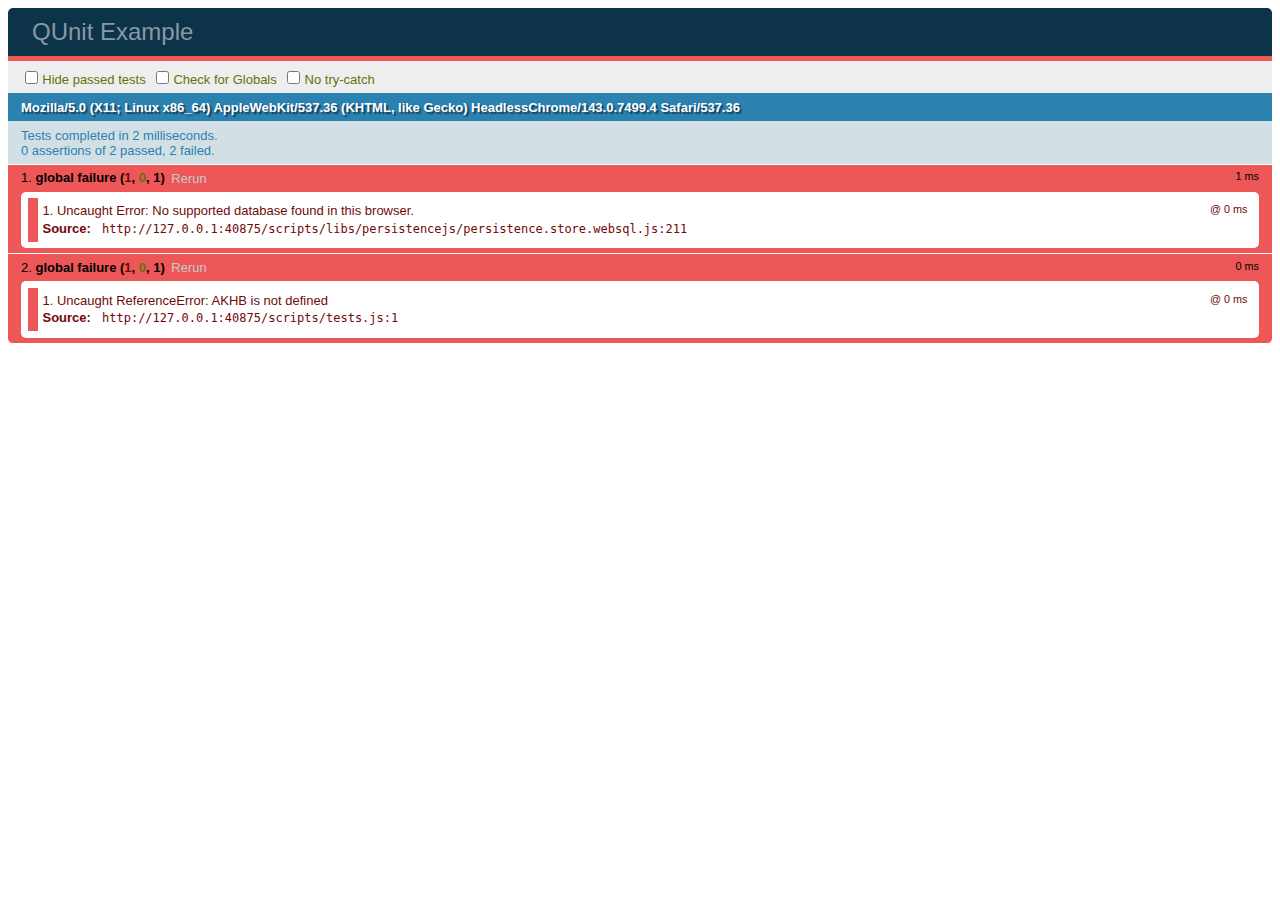
<file: qunit.html>
<!DOCTYPE html>
<html>
<head>
  <meta charset="utf-8">
  <title>QUnit Example</title>
  <link rel="stylesheet" href="scripts/qunit/qunit-1.16.0.css">
</head>
<body>
	<div id="qunit"></div>
	<div id="qunit-fixture"></div>
	<script src="scripts/libs/jquery-1.11.2.min.js"></script>
	<script src="scripts/qunit/qunit-1.16.0.js"></script>
	<script src="scripts/libs/async.js"></script>
	<script src="scripts/libs/persistencejs/persistence.js"></script>
	<script src="scripts/libs/persistencejs/persistence.store.sql.js"></script>
	<script src="scripts/libs/persistencejs/persistence.store.websql.js"></script>
	<script src="scripts/libs/persistencejs/persistence.jquery.js"></script>
	<script src="scripts/models.js"></script>
	<script src="scripts/config.js"></script>
	<script src="scripts/services/db.js"></script>
	<script src="scripts/services/db.sync.js"></script>
  	<script src="scripts/tests.js"></script>
</body>
</html>
</file>
<file: scripts/qunit/qunit-1.16.0.css>
/*!
 * QUnit 1.16.0
 * http://qunitjs.com/
 *
 * Copyright 2006, 2014 jQuery Foundation and other contributors
 * Released under the MIT license
 * http://jquery.org/license
 *
 * Date: 2014-12-03T16:32Z
 */

/** Font Family and Sizes */

#qunit-tests, #qunit-header, #qunit-banner, #qunit-testrunner-toolbar, #qunit-userAgent, #qunit-testresult {
	font-family: "Helvetica Neue Light", "HelveticaNeue-Light", "Helvetica Neue", Calibri, Helvetica, Arial, sans-serif;
}

#qunit-testrunner-toolbar, #qunit-userAgent, #qunit-testresult, #qunit-tests li { font-size: small; }
#qunit-tests { font-size: smaller; }


/** Resets */

#qunit-tests, #qunit-header, #qunit-banner, #qunit-userAgent, #qunit-testresult, #qunit-modulefilter {
	margin: 0;
	padding: 0;
}


/** Header */

#qunit-header {
	padding: 0.5em 0 0.5em 1em;

	color: #8699A4;
	background-color: #0D3349;

	font-size: 1.5em;
	line-height: 1em;
	font-weight: 400;

	border-radius: 5px 5px 0 0;
}

#qunit-header a {
	text-decoration: none;
	color: #C2CCD1;
}

#qunit-header a:hover,
#qunit-header a:focus {
	color: #FFF;
}

#qunit-testrunner-toolbar label {
	display: inline-block;
	padding: 0 0.5em 0 0.1em;
}

#qunit-banner {
	height: 5px;
}

#qunit-testrunner-toolbar {
	padding: 0.5em 1em 0.5em 1em;
	color: #5E740B;
	background-color: #EEE;
	overflow: hidden;
}

#qunit-userAgent {
	padding: 0.5em 1em 0.5em 1em;
	background-color: #2B81AF;
	color: #FFF;
	text-shadow: rgba(0, 0, 0, 0.5) 2px 2px 1px;
}

#qunit-modulefilter-container {
	float: right;
}

/** Tests: Pass/Fail */

#qunit-tests {
	list-style-position: inside;
}

#qunit-tests li {
	padding: 0.4em 1em 0.4em 1em;
	border-bottom: 1px solid #FFF;
	list-style-position: inside;
}

#qunit-tests > li {
	display: none;
}

#qunit-tests li.pass, #qunit-tests li.running, #qunit-tests li.fail {
	display: list-item;
}

#qunit-tests.hidepass li.pass, #qunit-tests.hidepass li.running  {
	display: none;
}

#qunit-tests li strong {
	cursor: pointer;
}

#qunit-tests li.skipped strong {
	cursor: default;
}

#qunit-tests li a {
	padding: 0.5em;
	color: #C2CCD1;
	text-decoration: none;
}
#qunit-tests li a:hover,
#qunit-tests li a:focus {
	color: #000;
}

#qunit-tests li .runtime {
	float: right;
	font-size: smaller;
}

.qunit-assert-list {
	margin-top: 0.5em;
	padding: 0.5em;

	background-color: #FFF;

	border-radius: 5px;
}

.qunit-collapsed {
	display: none;
}

#qunit-tests table {
	border-collapse: collapse;
	margin-top: 0.2em;
}

#qunit-tests th {
	text-align: right;
	vertical-align: top;
	padding: 0 0.5em 0 0;
}

#qunit-tests td {
	vertical-align: top;
}

#qunit-tests pre {
	margin: 0;
	white-space: pre-wrap;
	word-wrap: break-word;
}

#qunit-tests del {
	background-color: #E0F2BE;
	color: #374E0C;
	text-decoration: none;
}

#qunit-tests ins {
	background-color: #FFCACA;
	color: #500;
	text-decoration: none;
}

/*** Test Counts */

#qunit-tests b.counts                       { color: #000; }
#qunit-tests b.passed                       { color: #5E740B; }
#qunit-tests b.failed                       { color: #710909; }

#qunit-tests li li {
	padding: 5px;
	background-color: #FFF;
	border-bottom: none;
	list-style-position: inside;
}

/*** Passing Styles */

#qunit-tests li li.pass {
	color: #3C510C;
	background-color: #FFF;
	border-left: 10px solid #C6E746;
}

#qunit-tests .pass                          { color: #528CE0; background-color: #D2E0E6; }
#qunit-tests .pass .test-name               { color: #366097; }

#qunit-tests .pass .test-actual,
#qunit-tests .pass .test-expected           { color: #999; }

#qunit-banner.qunit-pass                    { background-color: #C6E746; }

/*** Failing Styles */

#qunit-tests li li.fail {
	color: #710909;
	background-color: #FFF;
	border-left: 10px solid #EE5757;
	white-space: pre;
}

#qunit-tests > li:last-child {
	border-radius: 0 0 5px 5px;
}

#qunit-tests .fail                          { color: #000; background-color: #EE5757; }
#qunit-tests .fail .test-name,
#qunit-tests .fail .module-name             { color: #000; }

#qunit-tests .fail .test-actual             { color: #EE5757; }
#qunit-tests .fail .test-expected           { color: #008000; }

#qunit-banner.qunit-fail                    { background-color: #EE5757; }

/*** Skipped tests */

#qunit-tests .skipped {
	background-color: #EBECE9;
}

#qunit-tests .qunit-skipped-label {
	background-color: #F4FF77;
	display: inline-block;
	font-style: normal;
	color: #366097;
	line-height: 1.8em;
	padding: 0 0.5em;
	margin: -0.4em 0.4em -0.4em 0;
}

/** Result */

#qunit-testresult {
	padding: 0.5em 1em 0.5em 1em;

	color: #2B81AF;
	background-color: #D2E0E6;

	border-bottom: 1px solid #FFF;
}
#qunit-testresult .module-name {
	font-weight: 700;
}

/** Fixture */

#qunit-fixture {
	position: absolute;
	top: -10000px;
	left: -10000px;
	width: 1000px;
	height: 1000px;
}
</file>
